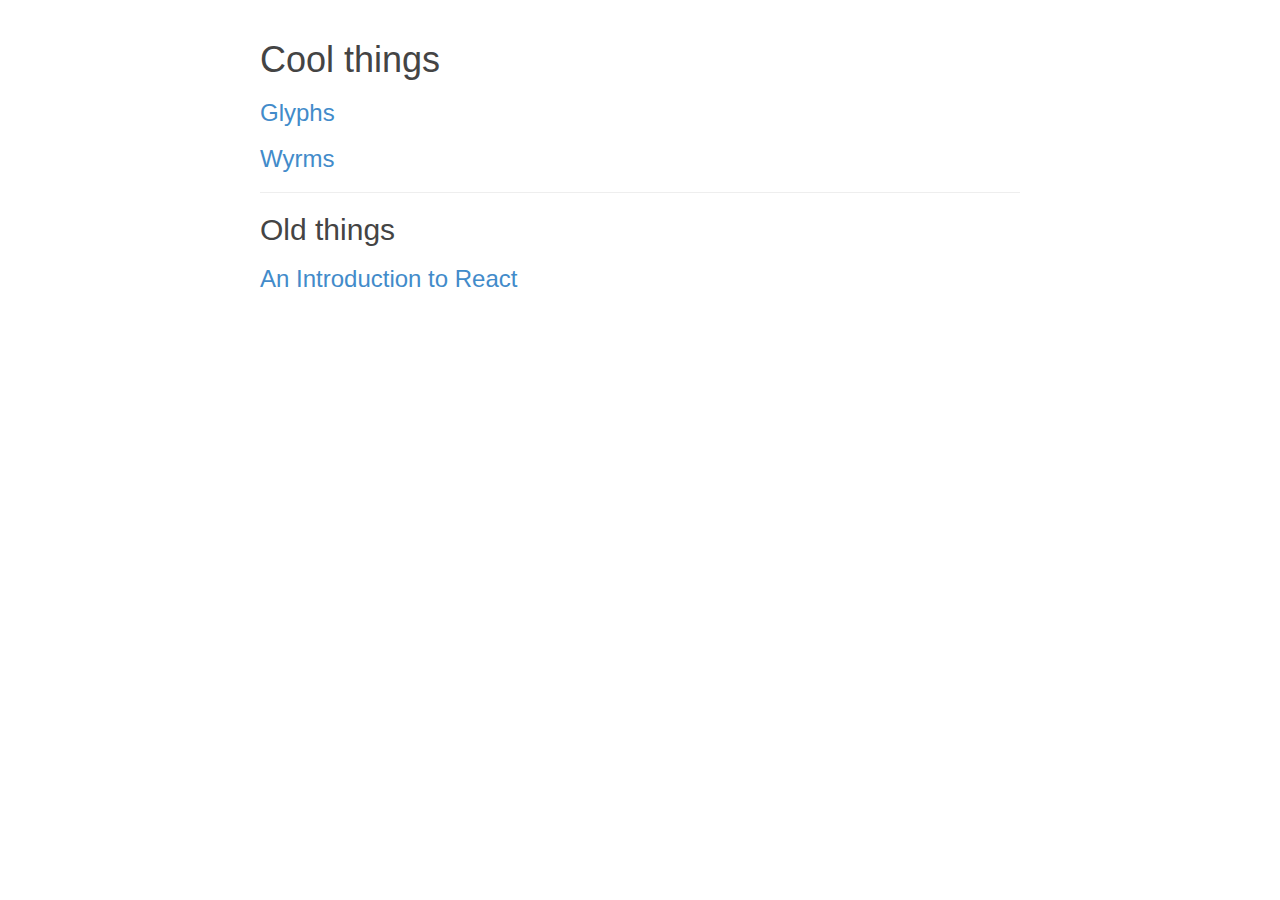
<file: index.html>
<!DOCTYPE html>
<html>
<head>
  <meta charset="UTF-8">
  <title>Jordan Danford</title>
  <link rel="shortcut icon" href="favicon.png" />
  <link rel="stylesheet" href="css/bootstrap.css">
  <link rel="stylesheet" href="css/base.css">
</head>
<body>
  <div id="main" class="container">
    <h1>Cool things</h1>
    <a href="glyphs/#0:qmrbupc-27:atnd"><h3>Glyphs</h3></a>
    <a href="wyrms/"><h3>Wyrms</h3></a>
    <hr>
    <h2>Old things</h2>
    <a href="react-presentation/"><h3>An Introduction to React</h3></a>
  </div>
</body>
</html>
</file>
<file: css/base.css>
.disable-select {
  -webkit-user-select: none;
  -moz-user-select: none;
  -ms-user-select: none;
  user-select: none;
}
.mono {
  font-family: "Monaco", "Courier", monospace !important;
  white-space: pre;
}
#main {
  width: 800px;
  margin: 10px auto;
  padding: 10px 20px;
  -webkit-border-radius: 10px;
  -moz-border-radius: 10px;
  border-radius: 10px;
  color: #444;
  background: #fff;
}
</file>
